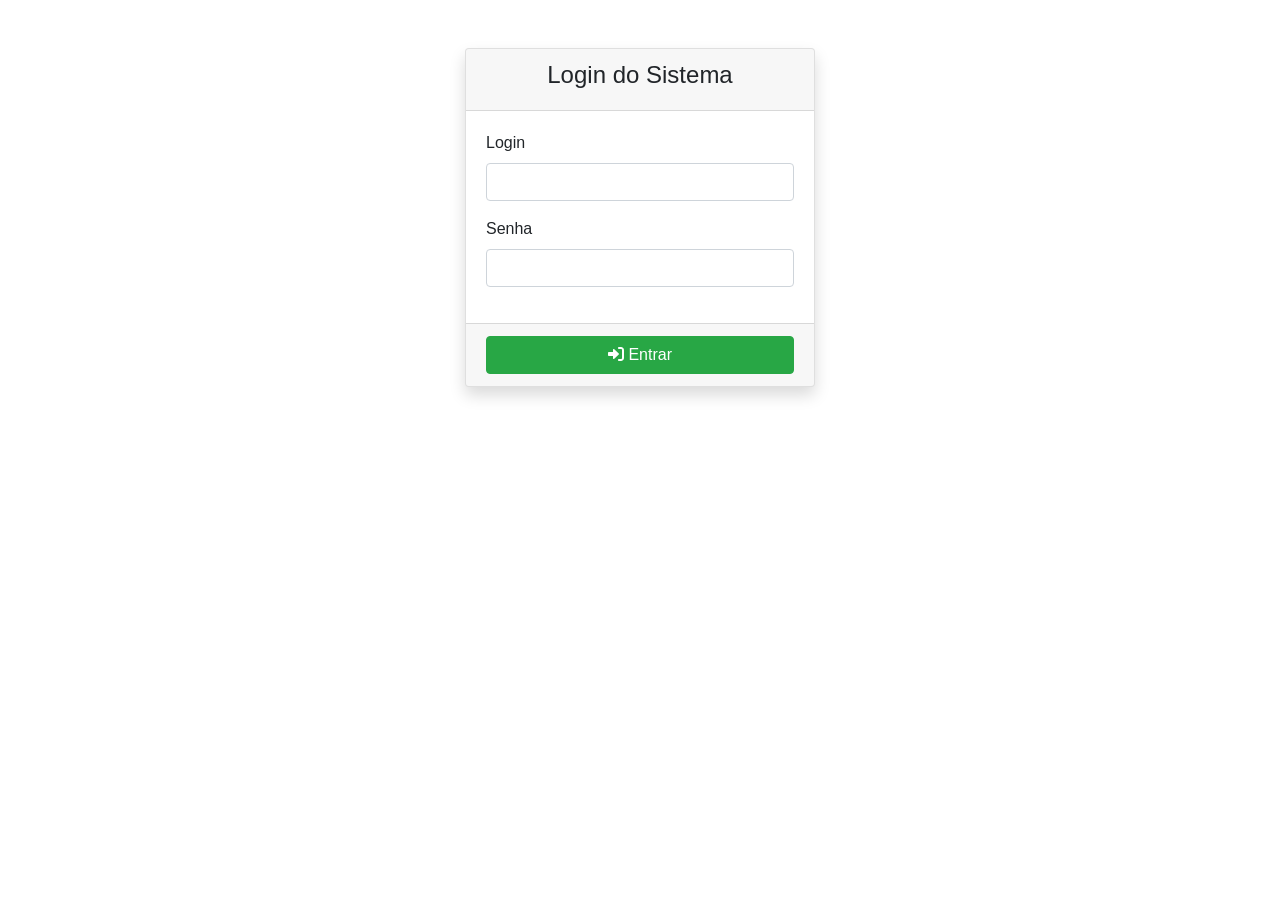
<file: index.html>
<!DOCTYPE html>
<html lang="pt-br">
<head>
    <meta charset="UTF-8">
    <meta http-equiv="X-UA-Compatible" content="IE=edge">
    <meta name="viewport" content="width=device-width, initial-scale=1.0">
    <link rel="stylesheet" href="css/bootstrap.css">
    <link rel="stylesheet" href="libs/sweetAlert/dist/sweetalert2.css">
    <link rel="stylesheet" href="libs/fontawesome-icons/css/all.css">

    <title>Login</title>
</head>
<body>
  <div class="container">
    <div class="row justify-content-center">
      <div class="col-12 col-sm-8 col-md-4 col-lg-4">
        <div class="card shadow mt-2 mt-sm-3 mt-md-5 mt-lg-5">
          <!--Cabeça do card-->
          <div class="card-header">
            <h4 class="text-center">
              Login do Sistema
            </h4>
          </div>

           <!--Corpo do card-->
          <div class="card-body">
            <form id="form-login">
              <div class="form-group">
                <label>Login</label>
                <input type="text" name="LOGIN" id="LOGIN" class="form-control">
              </div>

              <div class="form-group">
                <label>Senha</label>
                <input type="password" name="SENHA" id="SENHA" class="form-control">
              </div>
            </form>
          </div>

           <!--rodapé do card-->
           <div class="card-footer">
              <!--a falsa classe btn-login, serve para que quando o usuário-->
              <!--clicar em Entrar, os dados do forms sejam pegos -->
              <button class="btn btn-success btn-block btn-login">
                <i class="fa-solid fa-right-to-bracket"></i> Entrar
              </button>
           </div>
        </div>
      </div>
    </div>
  </div>



  <script src="js/jquery-3.6.0.js"></script>
  <script src="js/bootstrap.js"></script>
  <script src="js/menu.js"></script>
  <script src="libs/fontawesome-icons/js/all.js"></script>
  <script src="libs/DataTables/datatables.js"></script>
  <script src="libs/sweetAlert/dist/sweetalert2.all.js"></script>
  <script src="src/vendedor/controle/login-vendedor.js"></script>
</body>
</html>
</file>
<file: libs/sweetAlert/dist/sweetalert2.css>
.swal2-popup.swal2-toast {
  flex-direction: row;
  align-items: center;
  width: auto;
  padding: 0.625em;
  overflow-y: hidden;
  background: #fff;
  box-shadow: 0 0 0.625em #d9d9d9;
}
.swal2-popup.swal2-toast .swal2-header {
  flex-direction: row;
  padding: 0;
}
.swal2-popup.swal2-toast .swal2-title {
  flex-grow: 1;
  justify-content: flex-start;
  margin: 0 0.6em;
  font-size: 1em;
}
.swal2-popup.swal2-toast .swal2-footer {
  margin: 0.5em 0 0;
  padding: 0.5em 0 0;
  font-size: 0.8em;
}
.swal2-popup.swal2-toast .swal2-close {
  position: static;
  width: 0.8em;
  height: 0.8em;
  line-height: 0.8;
}
.swal2-popup.swal2-toast .swal2-content {
  justify-content: flex-start;
  padding: 0;
  font-size: 1em;
}
.swal2-popup.swal2-toast .swal2-icon {
  width: 2em;
  min-width: 2em;
  height: 2em;
  margin: 0;
}
.swal2-popup.swal2-toast .swal2-icon .swal2-icon-content {
  display: flex;
  align-items: center;
  font-size: 1.8em;
  font-weight: bold;
}
@media all and (-ms-high-contrast: none), (-ms-high-contrast: active) {
  .swal2-popup.swal2-toast .swal2-icon .swal2-icon-content {
    font-size: 0.25em;
  }
}
.swal2-popup.swal2-toast .swal2-icon.swal2-success .swal2-success-ring {
  width: 2em;
  height: 2em;
}
.swal2-popup.swal2-toast .swal2-icon.swal2-error [class^=swal2-x-mark-line] {
  top: 0.875em;
  width: 1.375em;
}
.swal2-popup.swal2-toast .swal2-icon.swal2-error [class^=swal2-x-mark-line][class$=left] {
  left: 0.3125em;
}
.swal2-popup.swal2-toast .swal2-icon.swal2-error [class^=swal2-x-mark-line][class$=right] {
  right: 0.3125em;
}
.swal2-popup.swal2-toast .swal2-actions {
  flex-basis: auto !important;
  width: auto;
  height: auto;
  margin: 0 0.3125em;
  padding: 0;
}
.swal2-popup.swal2-toast .swal2-styled {
  margin: 0.125em 0.3125em;
  padding: 0.3125em 0.625em;
  font-size: 1em;
}
.swal2-popup.swal2-toast .swal2-styled:focus {
  box-shadow: 0 0 0 1px #fff, 0 0 0 3px rgba(100, 150, 200, 0.5);
}
.swal2-popup.swal2-toast .swal2-success {
  border-color: #a5dc86;
}
.swal2-popup.swal2-toast .swal2-success [class^=swal2-success-circular-line] {
  position: absolute;
  width: 1.6em;
  height: 3em;
  transform: rotate(45deg);
  border-radius: 50%;
}
.swal2-popup.swal2-toast .swal2-success [class^=swal2-success-circular-line][class$=left] {
  top: -0.8em;
  left: -0.5em;
  transform: rotate(-45deg);
  transform-origin: 2em 2em;
  border-radius: 4em 0 0 4em;
}
.swal2-popup.swal2-toast .swal2-success [class^=swal2-success-circular-line][class$=right] {
  top: -0.25em;
  left: 0.9375em;
  transform-origin: 0 1.5em;
  border-radius: 0 4em 4em 0;
}
.swal2-popup.swal2-toast .swal2-success .swal2-success-ring {
  width: 2em;
  height: 2em;
}
.swal2-popup.swal2-toast .swal2-success .swal2-success-fix {
  top: 0;
  left: 0.4375em;
  width: 0.4375em;
  height: 2.6875em;
}
.swal2-popup.swal2-toast .swal2-success [class^=swal2-success-line] {
  height: 0.3125em;
}
.swal2-popup.swal2-toast .swal2-success [class^=swal2-success-line][class$=tip] {
  top: 1.125em;
  left: 0.1875em;
  width: 0.75em;
}
.swal2-popup.swal2-toast .swal2-success [class^=swal2-success-line][class$=long] {
  top: 0.9375em;
  right: 0.1875em;
  width: 1.375em;
}
.swal2-popup.swal2-toast .swal2-success.swal2-icon-show .swal2-success-line-tip {
  -webkit-animation: swal2-toast-animate-success-line-tip 0.75s;
          animation: swal2-toast-animate-success-line-tip 0.75s;
}
.swal2-popup.swal2-toast .swal2-success.swal2-icon-show .swal2-success-line-long {
  -webkit-animation: swal2-toast-animate-success-line-long 0.75s;
          animation: swal2-toast-animate-success-line-long 0.75s;
}
.swal2-popup.swal2-toast.swal2-show {
  -webkit-animation: swal2-toast-show 0.5s;
          animation: swal2-toast-show 0.5s;
}
.swal2-popup.swal2-toast.swal2-hide {
  -webkit-animation: swal2-toast-hide 0.1s forwards;
          animation: swal2-toast-hide 0.1s forwards;
}

.swal2-container {
  display: flex;
  position: fixed;
  z-index: 1060;
  top: 0;
  right: 0;
  bottom: 0;
  left: 0;
  flex-direction: row;
  align-items: center;
  justify-content: center;
  padding: 0.625em;
  overflow-x: hidden;
  transition: background-color 0.1s;
  -webkit-overflow-scrolling: touch;
}
.swal2-container.swal2-backdrop-show, .swal2-container.swal2-noanimation {
  background: rgba(0, 0, 0, 0.4);
}
.swal2-container.swal2-backdrop-hide {
  background: transparent !important;
}
.swal2-container.swal2-top {
  align-items: flex-start;
}
.swal2-container.swal2-top-start, .swal2-container.swal2-top-left {
  align-items: flex-start;
  justify-content: flex-start;
}
.swal2-container.swal2-top-end, .swal2-container.swal2-top-right {
  align-items: flex-start;
  justify-content: flex-end;
}
.swal2-container.swal2-center {
  align-items: center;
}
.swal2-container.swal2-center-start, .swal2-container.swal2-center-left {
  align-items: center;
  justify-content: flex-start;
}
.swal2-container.swal2-center-end, .swal2-container.swal2-center-right {
  align-items: center;
  justify-content: flex-end;
}
.swal2-container.swal2-bottom {
  align-items: flex-end;
}
.swal2-container.swal2-bottom-start, .swal2-container.swal2-bottom-left {
  align-items: flex-end;
  justify-content: flex-start;
}
.swal2-container.swal2-bottom-end, .swal2-container.swal2-bottom-right {
  align-items: flex-end;
  justify-content: flex-end;
}
.swal2-container.swal2-bottom > :first-child, .swal2-container.swal2-bottom-start > :first-child, .swal2-container.swal2-bottom-left > :first-child, .swal2-container.swal2-bottom-end > :first-child, .swal2-container.swal2-bottom-right > :first-child {
  margin-top: auto;
}
.swal2-container.swal2-grow-fullscreen > .swal2-modal {
  display: flex !important;
  flex: 1;
  align-self: stretch;
  justify-content: center;
}
.swal2-container.swal2-grow-row > .swal2-modal {
  display: flex !important;
  flex: 1;
  align-content: center;
  justify-content: center;
}
.swal2-container.swal2-grow-column {
  flex: 1;
  flex-direction: column;
}
.swal2-container.swal2-grow-column.swal2-top, .swal2-container.swal2-grow-column.swal2-center, .swal2-container.swal2-grow-column.swal2-bottom {
  align-items: center;
}
.swal2-container.swal2-grow-column.swal2-top-start, .swal2-container.swal2-grow-column.swal2-center-start, .swal2-container.swal2-grow-column.swal2-bottom-start, .swal2-container.swal2-grow-column.swal2-top-left, .swal2-container.swal2-grow-column.swal2-center-left, .swal2-container.swal2-grow-column.swal2-bottom-left {
  align-items: flex-start;
}
.swal2-container.swal2-grow-column.swal2-top-end, .swal2-container.swal2-grow-column.swal2-center-end, .swal2-container.swal2-grow-column.swal2-bottom-end, .swal2-container.swal2-grow-column.swal2-top-right, .swal2-container.swal2-grow-column.swal2-center-right, .swal2-container.swal2-grow-column.swal2-bottom-right {
  align-items: flex-end;
}
.swal2-container.swal2-grow-column > .swal2-modal {
  display: flex !important;
  flex: 1;
  align-content: center;
  justify-content: center;
}
.swal2-container.swal2-no-transition {
  transition: none !important;
}
.swal2-container:not(.swal2-top):not(.swal2-top-start):not(.swal2-top-end):not(.swal2-top-left):not(.swal2-top-right):not(.swal2-center-start):not(.swal2-center-end):not(.swal2-center-left):not(.swal2-center-right):not(.swal2-bottom):not(.swal2-bottom-start):not(.swal2-bottom-end):not(.swal2-bottom-left):not(.swal2-bottom-right):not(.swal2-grow-fullscreen) > .swal2-modal {
  margin: auto;
}
@media all and (-ms-high-contrast: none), (-ms-high-contrast: active) {
  .swal2-container .swal2-modal {
    margin: 0 !important;
  }
}

.swal2-popup {
  display: none;
  position: relative;
  box-sizing: border-box;
  flex-direction: column;
  justify-content: center;
  width: 32em;
  max-width: 100%;
  padding: 1.25em;
  border: none;
  border-radius: 5px;
  background: #fff;
  font-family: inherit;
  font-size: 1rem;
}
.swal2-popup:focus {
  outline: none;
}
.swal2-popup.swal2-loading {
  overflow-y: hidden;
}

.swal2-header {
  display: flex;
  flex-direction: column;
  align-items: center;
  padding: 0 1.8em;
}

.swal2-title {
  position: relative;
  max-width: 100%;
  margin: 0 0 0.4em;
  padding: 0;
  color: #595959;
  font-size: 1.875em;
  font-weight: 600;
  text-align: center;
  text-transform: none;
  word-wrap: break-word;
}

.swal2-actions {
  display: flex;
  z-index: 1;
  box-sizing: border-box;
  flex-wrap: wrap;
  align-items: center;
  justify-content: center;
  width: 100%;
  margin: 1.25em auto 0;
  padding: 0 1.6em;
}
.swal2-actions:not(.swal2-loading) .swal2-styled[disabled] {
  opacity: 0.4;
}
.swal2-actions:not(.swal2-loading) .swal2-styled:hover {
  background-image: linear-gradient(rgba(0, 0, 0, 0.1), rgba(0, 0, 0, 0.1));
}
.swal2-actions:not(.swal2-loading) .swal2-styled:active {
  background-image: linear-gradient(rgba(0, 0, 0, 0.2), rgba(0, 0, 0, 0.2));
}

.swal2-loader {
  display: none;
  align-items: center;
  justify-content: center;
  width: 2.2em;
  height: 2.2em;
  margin: 0 1.875em;
  -webkit-animation: swal2-rotate-loading 1.5s linear 0s infinite normal;
          animation: swal2-rotate-loading 1.5s linear 0s infinite normal;
  border-width: 0.25em;
  border-style: solid;
  border-radius: 100%;
  border-color: #2778c4 transparent #2778c4 transparent;
}

.swal2-styled {
  margin: 0.3125em;
  padding: 0.625em 1.1em;
  box-shadow: none;
  font-weight: 500;
}
.swal2-styled:not([disabled]) {
  cursor: pointer;
}
.swal2-styled.swal2-confirm {
  border: 0;
  border-radius: 0.25em;
  background: initial;
  background-color: #2778c4;
  color: #fff;
  font-size: 1.0625em;
}
.swal2-styled.swal2-deny {
  border: 0;
  border-radius: 0.25em;
  background: initial;
  background-color: #d14529;
  color: #fff;
  font-size: 1.0625em;
}
.swal2-styled.swal2-cancel {
  border: 0;
  border-radius: 0.25em;
  background: initial;
  background-color: #757575;
  color: #fff;
  font-size: 1.0625em;
}
.swal2-styled:focus {
  outline: none;
  box-shadow: 0 0 0 3px rgba(100, 150, 200, 0.5);
}
.swal2-styled::-moz-focus-inner {
  border: 0;
}

.swal2-footer {
  justify-content: center;
  margin: 1.25em 0 0;
  padding: 1em 0 0;
  border-top: 1px solid #eee;
  color: #545454;
  font-size: 1em;
}

.swal2-timer-progress-bar-container {
  position: absolute;
  right: 0;
  bottom: 0;
  left: 0;
  height: 0.25em;
  overflow: hidden;
  border-bottom-right-radius: 5px;
  border-bottom-left-radius: 5px;
}

.swal2-timer-progress-bar {
  width: 100%;
  height: 0.25em;
  background: rgba(0, 0, 0, 0.2);
}

.swal2-image {
  max-width: 100%;
  margin: 1.25em auto;
}

.swal2-close {
  position: absolute;
  z-index: 2;
  top: 0;
  right: 0;
  align-items: center;
  justify-content: center;
  width: 1.2em;
  height: 1.2em;
  padding: 0;
  overflow: hidden;
  transition: color 0.1s ease-out;
  border: none;
  border-radius: 5px;
  background: transparent;
  color: #cccccc;
  font-family: serif;
  font-size: 2.5em;
  line-height: 1.2;
  cursor: pointer;
}
.swal2-close:hover {
  transform: none;
  background: transparent;
  color: #f27474;
}
.swal2-close:focus {
  outline: none;
  box-shadow: inset 0 0 0 3px rgba(100, 150, 200, 0.5);
}
.swal2-close::-moz-focus-inner {
  border: 0;
}

.swal2-content {
  z-index: 1;
  justify-content: center;
  margin: 0;
  padding: 0 1.6em;
  color: #545454;
  font-size: 1.125em;
  font-weight: normal;
  line-height: normal;
  text-align: center;
  word-wrap: break-word;
}

.swal2-input,
.swal2-file,
.swal2-textarea,
.swal2-select,
.swal2-radio,
.swal2-checkbox {
  margin: 1em auto;
}

.swal2-input,
.swal2-file,
.swal2-textarea {
  box-sizing: border-box;
  width: 100%;
  transition: border-color 0.3s, box-shadow 0.3s;
  border: 1px solid #d9d9d9;
  border-radius: 0.1875em;
  background: inherit;
  box-shadow: inset 0 1px 1px rgba(0, 0, 0, 0.06);
  color: inherit;
  font-size: 1.125em;
}
.swal2-input.swal2-inputerror,
.swal2-file.swal2-inputerror,
.swal2-textarea.swal2-inputerror {
  border-color: #f27474 !important;
  box-shadow: 0 0 2px #f27474 !important;
}
.swal2-input:focus,
.swal2-file:focus,
.swal2-textarea:focus {
  border: 1px solid #b4dbed;
  outline: none;
  box-shadow: 0 0 0 3px rgba(100, 150, 200, 0.5);
}
.swal2-input::-moz-placeholder, .swal2-file::-moz-placeholder, .swal2-textarea::-moz-placeholder {
  color: #cccccc;
}
.swal2-input:-ms-input-placeholder, .swal2-file:-ms-input-placeholder, .swal2-textarea:-ms-input-placeholder {
  color: #cccccc;
}
.swal2-input::placeholder,
.swal2-file::placeholder,
.swal2-textarea::placeholder {
  color: #cccccc;
}

.swal2-range {
  margin: 1em auto;
  background: #fff;
}
.swal2-range input {
  width: 80%;
}
.swal2-range output {
  width: 20%;
  color: inherit;
  font-weight: 600;
  text-align: center;
}
.swal2-range input,
.swal2-range output {
  height: 2.625em;
  padding: 0;
  font-size: 1.125em;
  line-height: 2.625em;
}

.swal2-input {
  height: 2.625em;
  padding: 0 0.75em;
}
.swal2-input[type=number] {
  max-width: 10em;
}

.swal2-file {
  background: inherit;
  font-size: 1.125em;
}

.swal2-textarea {
  height: 6.75em;
  padding: 0.75em;
}

.swal2-select {
  min-width: 50%;
  max-width: 100%;
  padding: 0.375em 0.625em;
  background: inherit;
  color: inherit;
  font-size: 1.125em;
}

.swal2-radio,
.swal2-checkbox {
  align-items: center;
  justify-content: center;
  background: #fff;
  color: inherit;
}
.swal2-radio label,
.swal2-checkbox label {
  margin: 0 0.6em;
  font-size: 1.125em;
}
.swal2-radio input,
.swal2-checkbox input {
  margin: 0 0.4em;
}

.swal2-input-label {
  display: flex;
  justify-content: center;
  margin: 1em auto;
}

.swal2-validation-message {
  align-items: center;
  justify-content: center;
  margin: 0 -2.7em;
  padding: 0.625em;
  overflow: hidden;
  background: #f0f0f0;
  color: #666666;
  font-size: 1em;
  font-weight: 300;
}
.swal2-validation-message::before {
  content: "!";
  display: inline-block;
  width: 1.5em;
  min-width: 1.5em;
  height: 1.5em;
  margin: 0 0.625em;
  border-radius: 50%;
  background-color: #f27474;
  color: #fff;
  font-weight: 600;
  line-height: 1.5em;
  text-align: center;
}

.swal2-icon {
  position: relative;
  box-sizing: content-box;
  justify-content: center;
  width: 5em;
  height: 5em;
  margin: 1.25em auto 1.875em;
  border: 0.25em solid transparent;
  border-radius: 50%;
  border-color: #000;
  font-family: inherit;
  line-height: 5em;
  cursor: default;
  -webkit-user-select: none;
     -moz-user-select: none;
      -ms-user-select: none;
          user-select: none;
}
.swal2-icon .swal2-icon-content {
  display: flex;
  align-items: center;
  font-size: 3.75em;
}
.swal2-icon.swal2-error {
  border-color: #f27474;
  color: #f27474;
}
.swal2-icon.swal2-error .swal2-x-mark {
  position: relative;
  flex-grow: 1;
}
.swal2-icon.swal2-error [class^=swal2-x-mark-line] {
  display: block;
  position: absolute;
  top: 2.3125em;
  width: 2.9375em;
  height: 0.3125em;
  border-radius: 0.125em;
  background-color: #f27474;
}
.swal2-icon.swal2-error [class^=swal2-x-mark-line][class$=left] {
  left: 1.0625em;
  transform: rotate(45deg);
}
.swal2-icon.swal2-error [class^=swal2-x-mark-line][class$=right] {
  right: 1em;
  transform: rotate(-45deg);
}
.swal2-icon.swal2-error.swal2-icon-show {
  -webkit-animation: swal2-animate-error-icon 0.5s;
          animation: swal2-animate-error-icon 0.5s;
}
.swal2-icon.swal2-error.swal2-icon-show .swal2-x-mark {
  -webkit-animation: swal2-animate-error-x-mark 0.5s;
          animation: swal2-animate-error-x-mark 0.5s;
}
.swal2-icon.swal2-warning {
  border-color: #facea8;
  color: #f8bb86;
}
.swal2-icon.swal2-info {
  border-color: #9de0f6;
  color: #3fc3ee;
}
.swal2-icon.swal2-question {
  border-color: #c9dae1;
  color: #87adbd;
}
.swal2-icon.swal2-success {
  border-color: #a5dc86;
  color: #a5dc86;
}
.swal2-icon.swal2-success [class^=swal2-success-circular-line] {
  position: absolute;
  width: 3.75em;
  height: 7.5em;
  transform: rotate(45deg);
  border-radius: 50%;
}
.swal2-icon.swal2-success [class^=swal2-success-circular-line][class$=left] {
  top: -0.4375em;
  left: -2.0635em;
  transform: rotate(-45deg);
  transform-origin: 3.75em 3.75em;
  border-radius: 7.5em 0 0 7.5em;
}
.swal2-icon.swal2-success [class^=swal2-success-circular-line][class$=right] {
  top: -0.6875em;
  left: 1.875em;
  transform: rotate(-45deg);
  transform-origin: 0 3.75em;
  border-radius: 0 7.5em 7.5em 0;
}
.swal2-icon.swal2-success .swal2-success-ring {
  position: absolute;
  z-index: 2;
  top: -0.25em;
  left: -0.25em;
  box-sizing: content-box;
  width: 100%;
  height: 100%;
  border: 0.25em solid rgba(165, 220, 134, 0.3);
  border-radius: 50%;
}
.swal2-icon.swal2-success .swal2-success-fix {
  position: absolute;
  z-index: 1;
  top: 0.5em;
  left: 1.625em;
  width: 0.4375em;
  height: 5.625em;
  transform: rotate(-45deg);
}
.swal2-icon.swal2-success [class^=swal2-success-line] {
  display: block;
  position: absolute;
  z-index: 2;
  height: 0.3125em;
  border-radius: 0.125em;
  background-color: #a5dc86;
}
.swal2-icon.swal2-success [class^=swal2-success-line][class$=tip] {
  top: 2.875em;
  left: 0.8125em;
  width: 1.5625em;
  transform: rotate(45deg);
}
.swal2-icon.swal2-success [class^=swal2-success-line][class$=long] {
  top: 2.375em;
  right: 0.5em;
  width: 2.9375em;
  transform: rotate(-45deg);
}
.swal2-icon.swal2-success.swal2-icon-show .swal2-success-line-tip {
  -webkit-animation: swal2-animate-success-line-tip 0.75s;
          animation: swal2-animate-success-line-tip 0.75s;
}
.swal2-icon.swal2-success.swal2-icon-show .swal2-success-line-long {
  -webkit-animation: swal2-animate-success-line-long 0.75s;
          animation: swal2-animate-success-line-long 0.75s;
}
.swal2-icon.swal2-success.swal2-icon-show .swal2-success-circular-line-right {
  -webkit-animation: swal2-rotate-success-circular-line 4.25s ease-in;
          animation: swal2-rotate-success-circular-line 4.25s ease-in;
}

.swal2-progress-steps {
  flex-wrap: wrap;
  align-items: center;
  max-width: 100%;
  margin: 0 0 1.25em;
  padding: 0;
  background: inherit;
  font-weight: 600;
}
.swal2-progress-steps li {
  display: inline-block;
  position: relative;
}
.swal2-progress-steps .swal2-progress-step {
  z-index: 20;
  flex-shrink: 0;
  width: 2em;
  height: 2em;
  border-radius: 2em;
  background: #2778c4;
  color: #fff;
  line-height: 2em;
  text-align: center;
}
.swal2-progress-steps .swal2-progress-step.swal2-active-progress-step {
  background: #2778c4;
}
.swal2-progress-steps .swal2-progress-step.swal2-active-progress-step ~ .swal2-progress-step {
  background: #add8e6;
  color: #fff;
}
.swal2-progress-steps .swal2-progress-step.swal2-active-progress-step ~ .swal2-progress-step-line {
  background: #add8e6;
}
.swal2-progress-steps .swal2-progress-step-line {
  z-index: 10;
  flex-shrink: 0;
  width: 2.5em;
  height: 0.4em;
  margin: 0 -1px;
  background: #2778c4;
}

[class^=swal2] {
  -webkit-tap-highlight-color: transparent;
}

.swal2-show {
  -webkit-animation: swal2-show 0.3s;
          animation: swal2-show 0.3s;
}

.swal2-hide {
  -webkit-animation: swal2-hide 0.15s forwards;
          animation: swal2-hide 0.15s forwards;
}

.swal2-noanimation {
  transition: none;
}

.swal2-scrollbar-measure {
  position: absolute;
  top: -9999px;
  width: 50px;
  height: 50px;
  overflow: scroll;
}

.swal2-rtl .swal2-close {
  right: auto;
  left: 0;
}
.swal2-rtl .swal2-timer-progress-bar {
  right: 0;
  left: auto;
}

@supports (-ms-accelerator: true) {
  .swal2-range input {
    width: 100% !important;
  }
  .swal2-range output {
    display: none;
  }
}
@media all and (-ms-high-contrast: none), (-ms-high-contrast: active) {
  .swal2-range input {
    width: 100% !important;
  }
  .swal2-range output {
    display: none;
  }
}
@-webkit-keyframes swal2-toast-show {
  0% {
    transform: translateY(-0.625em) rotateZ(2deg);
  }
  33% {
    transform: translateY(0) rotateZ(-2deg);
  }
  66% {
    transform: translateY(0.3125em) rotateZ(2deg);
  }
  100% {
    transform: translateY(0) rotateZ(0deg);
  }
}
@keyframes swal2-toast-show {
  0% {
    transform: translateY(-0.625em) rotateZ(2deg);
  }
  33% {
    transform: translateY(0) rotateZ(-2deg);
  }
  66% {
    transform: translateY(0.3125em) rotateZ(2deg);
  }
  100% {
    transform: translateY(0) rotateZ(0deg);
  }
}
@-webkit-keyframes swal2-toast-hide {
  100% {
    transform: rotateZ(1deg);
    opacity: 0;
  }
}
@keyframes swal2-toast-hide {
  100% {
    transform: rotateZ(1deg);
    opacity: 0;
  }
}
@-webkit-keyframes swal2-toast-animate-success-line-tip {
  0% {
    top: 0.5625em;
    left: 0.0625em;
    width: 0;
  }
  54% {
    top: 0.125em;
    left: 0.125em;
    width: 0;
  }
  70% {
    top: 0.625em;
    left: -0.25em;
    width: 1.625em;
  }
  84% {
    top: 1.0625em;
    left: 0.75em;
    width: 0.5em;
  }
  100% {
    top: 1.125em;
    left: 0.1875em;
    width: 0.75em;
  }
}
@keyframes swal2-toast-animate-success-line-tip {
  0% {
    top: 0.5625em;
    left: 0.0625em;
    width: 0;
  }
  54% {
    top: 0.125em;
    left: 0.125em;
    width: 0;
  }
  70% {
    top: 0.625em;
    left: -0.25em;
    width: 1.625em;
  }
  84% {
    top: 1.0625em;
    left: 0.75em;
    width: 0.5em;
  }
  100% {
    top: 1.125em;
    left: 0.1875em;
    width: 0.75em;
  }
}
@-webkit-keyframes swal2-toast-animate-success-line-long {
  0% {
    top: 1.625em;
    right: 1.375em;
    width: 0;
  }
  65% {
    top: 1.25em;
    right: 0.9375em;
    width: 0;
  }
  84% {
    top: 0.9375em;
    right: 0;
    width: 1.125em;
  }
  100% {
    top: 0.9375em;
    right: 0.1875em;
    width: 1.375em;
  }
}
@keyframes swal2-toast-animate-success-line-long {
  0% {
    top: 1.625em;
    right: 1.375em;
    width: 0;
  }
  65% {
    top: 1.25em;
    right: 0.9375em;
    width: 0;
  }
  84% {
    top: 0.9375em;
    right: 0;
    width: 1.125em;
  }
  100% {
    top: 0.9375em;
    right: 0.1875em;
    width: 1.375em;
  }
}
@-webkit-keyframes swal2-show {
  0% {
    transform: scale(0.7);
  }
  45% {
    transform: scale(1.05);
  }
  80% {
    transform: scale(0.95);
  }
  100% {
    transform: scale(1);
  }
}
@keyframes swal2-show {
  0% {
    transform: scale(0.7);
  }
  45% {
    transform: scale(1.05);
  }
  80% {
    transform: scale(0.95);
  }
  100% {
    transform: scale(1);
  }
}
@-webkit-keyframes swal2-hide {
  0% {
    transform: scale(1);
    opacity: 1;
  }
  100% {
    transform: scale(0.5);
    opacity: 0;
  }
}
@keyframes swal2-hide {
  0% {
    transform: scale(1);
    opacity: 1;
  }
  100% {
    transform: scale(0.5);
    opacity: 0;
  }
}
@-webkit-keyframes swal2-animate-success-line-tip {
  0% {
    top: 1.1875em;
    left: 0.0625em;
    width: 0;
  }
  54% {
    top: 1.0625em;
    left: 0.125em;
    width: 0;
  }
  70% {
    top: 2.1875em;
    left: -0.375em;
    width: 3.125em;
  }
  84% {
    top: 3em;
    left: 1.3125em;
    width: 1.0625em;
  }
  100% {
    top: 2.8125em;
    left: 0.8125em;
    width: 1.5625em;
  }
}
@keyframes swal2-animate-success-line-tip {
  0% {
    top: 1.1875em;
    left: 0.0625em;
    width: 0;
  }
  54% {
    top: 1.0625em;
    left: 0.125em;
    width: 0;
  }
  70% {
    top: 2.1875em;
    left: -0.375em;
    width: 3.125em;
  }
  84% {
    top: 3em;
    left: 1.3125em;
    width: 1.0625em;
  }
  100% {
    top: 2.8125em;
    left: 0.8125em;
    width: 1.5625em;
  }
}
@-webkit-keyframes swal2-animate-success-line-long {
  0% {
    top: 3.375em;
    right: 2.875em;
    width: 0;
  }
  65% {
    top: 3.375em;
    right: 2.875em;
    width: 0;
  }
  84% {
    top: 2.1875em;
    right: 0;
    width: 3.4375em;
  }
  100% {
    top: 2.375em;
    right: 0.5em;
    width: 2.9375em;
  }
}
@keyframes swal2-animate-success-line-long {
  0% {
    top: 3.375em;
    right: 2.875em;
    width: 0;
  }
  65% {
    top: 3.375em;
    right: 2.875em;
    width: 0;
  }
  84% {
    top: 2.1875em;
    right: 0;
    width: 3.4375em;
  }
  100% {
    top: 2.375em;
    right: 0.5em;
    width: 2.9375em;
  }
}
@-webkit-keyframes swal2-rotate-success-circular-line {
  0% {
    transform: rotate(-45deg);
  }
  5% {
    transform: rotate(-45deg);
  }
  12% {
    transform: rotate(-405deg);
  }
  100% {
    transform: rotate(-405deg);
  }
}
@keyframes swal2-rotate-success-circular-line {
  0% {
    transform: rotate(-45deg);
  }
  5% {
    transform: rotate(-45deg);
  }
  12% {
    transform: rotate(-405deg);
  }
  100% {
    transform: rotate(-405deg);
  }
}
@-webkit-keyframes swal2-animate-error-x-mark {
  0% {
    margin-top: 1.625em;
    transform: scale(0.4);
    opacity: 0;
  }
  50% {
    margin-top: 1.625em;
    transform: scale(0.4);
    opacity: 0;
  }
  80% {
    margin-top: -0.375em;
    transform: scale(1.15);
  }
  100% {
    margin-top: 0;
    transform: scale(1);
    opacity: 1;
  }
}
@keyframes swal2-animate-error-x-mark {
  0% {
    margin-top: 1.625em;
    transform: scale(0.4);
    opacity: 0;
  }
  50% {
    margin-top: 1.625em;
    transform: scale(0.4);
    opacity: 0;
  }
  80% {
    margin-top: -0.375em;
    transform: scale(1.15);
  }
  100% {
    margin-top: 0;
    transform: scale(1);
    opacity: 1;
  }
}
@-webkit-keyframes swal2-animate-error-icon {
  0% {
    transform: rotateX(100deg);
    opacity: 0;
  }
  100% {
    transform: rotateX(0deg);
    opacity: 1;
  }
}
@keyframes swal2-animate-error-icon {
  0% {
    transform: rotateX(100deg);
    opacity: 0;
  }
  100% {
    transform: rotateX(0deg);
    opacity: 1;
  }
}
@-webkit-keyframes swal2-rotate-loading {
  0% {
    transform: rotate(0deg);
  }
  100% {
    transform: rotate(360deg);
  }
}
@keyframes swal2-rotate-loading {
  0% {
    transform: rotate(0deg);
  }
  100% {
    transform: rotate(360deg);
  }
}
body.swal2-shown:not(.swal2-no-backdrop):not(.swal2-toast-shown) {
  overflow: hidden;
}
body.swal2-height-auto {
  height: auto !important;
}
body.swal2-no-backdrop .swal2-container {
  top: auto;
  right: auto;
  bottom: auto;
  left: auto;
  max-width: calc(100% - 0.625em * 2);
  background-color: transparent !important;
}
body.swal2-no-backdrop .swal2-container > .swal2-modal {
  box-shadow: 0 0 10px rgba(0, 0, 0, 0.4);
}
body.swal2-no-backdrop .swal2-container.swal2-top {
  top: 0;
  left: 50%;
  transform: translateX(-50%);
}
body.swal2-no-backdrop .swal2-container.swal2-top-start, body.swal2-no-backdrop .swal2-container.swal2-top-left {
  top: 0;
  left: 0;
}
body.swal2-no-backdrop .swal2-container.swal2-top-end, body.swal2-no-backdrop .swal2-container.swal2-top-right {
  top: 0;
  right: 0;
}
body.swal2-no-backdrop .swal2-container.swal2-center {
  top: 50%;
  left: 50%;
  transform: translate(-50%, -50%);
}
body.swal2-no-backdrop .swal2-container.swal2-center-start, body.swal2-no-backdrop .swal2-container.swal2-center-left {
  top: 50%;
  left: 0;
  transform: translateY(-50%);
}
body.swal2-no-backdrop .swal2-container.swal2-center-end, body.swal2-no-backdrop .swal2-container.swal2-center-right {
  top: 50%;
  right: 0;
  transform: translateY(-50%);
}
body.swal2-no-backdrop .swal2-container.swal2-bottom {
  bottom: 0;
  left: 50%;
  transform: translateX(-50%);
}
body.swal2-no-backdrop .swal2-container.swal2-bottom-start, body.swal2-no-backdrop .swal2-container.swal2-bottom-left {
  bottom: 0;
  left: 0;
}
body.swal2-no-backdrop .swal2-container.swal2-bottom-end, body.swal2-no-backdrop .swal2-container.swal2-bottom-right {
  right: 0;
  bottom: 0;
}
@media print {
  body.swal2-shown:not(.swal2-no-backdrop):not(.swal2-toast-shown) {
    overflow-y: scroll !important;
  }
  body.swal2-shown:not(.swal2-no-backdrop):not(.swal2-toast-shown) > [aria-hidden=true] {
    display: none;
  }
  body.swal2-shown:not(.swal2-no-backdrop):not(.swal2-toast-shown) .swal2-container {
    position: static !important;
  }
}
body.swal2-toast-shown .swal2-container {
  background-color: transparent;
}
body.swal2-toast-shown .swal2-container.swal2-top {
  top: 0;
  right: auto;
  bottom: auto;
  left: 50%;
  transform: translateX(-50%);
}
body.swal2-toast-shown .swal2-container.swal2-top-end, body.swal2-toast-shown .swal2-container.swal2-top-right {
  top: 0;
  right: 0;
  bottom: auto;
  left: auto;
}
body.swal2-toast-shown .swal2-container.swal2-top-start, body.swal2-toast-shown .swal2-container.swal2-top-left {
  top: 0;
  right: auto;
  bottom: auto;
  left: 0;
}
body.swal2-toast-shown .swal2-container.swal2-center-start, body.swal2-toast-shown .swal2-container.swal2-center-left {
  top: 50%;
  right: auto;
  bottom: auto;
  left: 0;
  transform: translateY(-50%);
}
body.swal2-toast-shown .swal2-container.swal2-center {
  top: 50%;
  right: auto;
  bottom: auto;
  left: 50%;
  transform: translate(-50%, -50%);
}
body.swal2-toast-shown .swal2-container.swal2-center-end, body.swal2-toast-shown .swal2-container.swal2-center-right {
  top: 50%;
  right: 0;
  bottom: auto;
  left: auto;
  transform: translateY(-50%);
}
body.swal2-toast-shown .swal2-container.swal2-bottom-start, body.swal2-toast-shown .swal2-container.swal2-bottom-left {
  top: auto;
  right: auto;
  bottom: 0;
  left: 0;
}
body.swal2-toast-shown .swal2-container.swal2-bottom {
  top: auto;
  right: auto;
  bottom: 0;
  left: 50%;
  transform: translateX(-50%);
}
body.swal2-toast-shown .swal2-container.swal2-bottom-end, body.swal2-toast-shown .swal2-container.swal2-bottom-right {
  top: auto;
  right: 0;
  bottom: 0;
  left: auto;
}
body.swal2-toast-column .swal2-toast {
  flex-direction: column;
  align-items: stretch;
}
body.swal2-toast-column .swal2-toast .swal2-actions {
  flex: 1;
  align-self: stretch;
  height: 2.2em;
  margin-top: 0.3125em;
}
body.swal2-toast-column .swal2-toast .swal2-loading {
  justify-content: center;
}
body.swal2-toast-column .swal2-toast .swal2-input {
  height: 2em;
  margin: 0.3125em auto;
  font-size: 1em;
}
body.swal2-toast-column .swal2-toast .swal2-validation-message {
  font-size: 1em;
}
</file>
